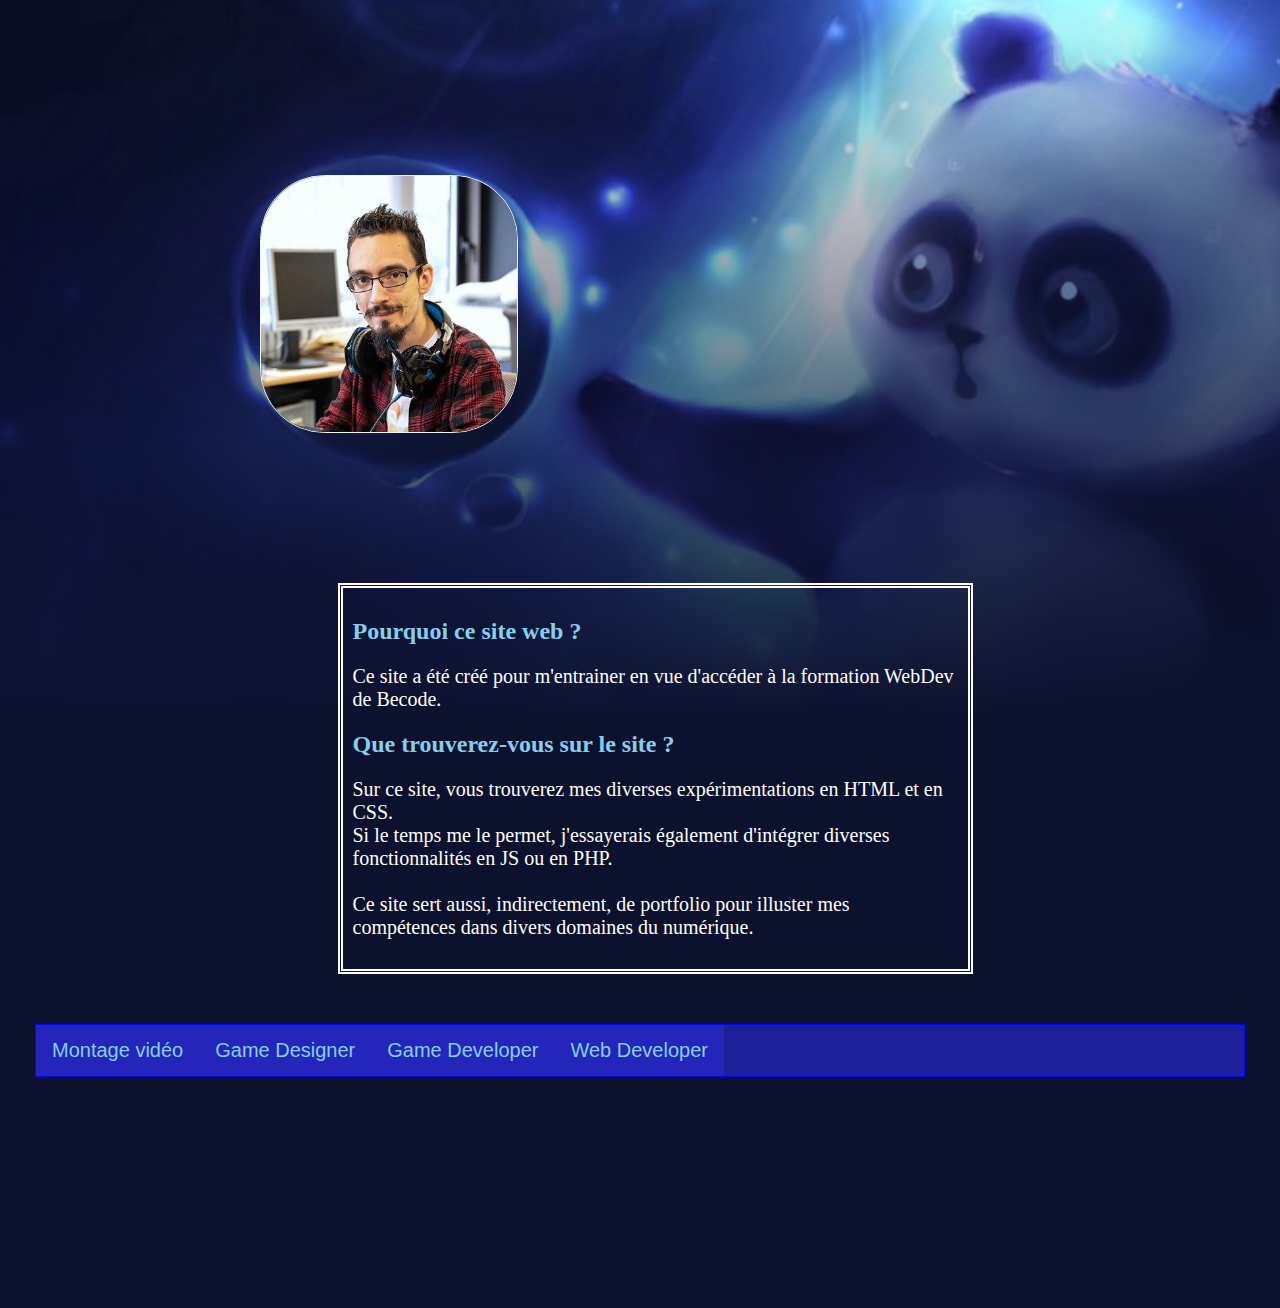
<file: CV_Website/index.html>
<!DOCTYPE html>
<html lang="en">
<head>
    <meta charset="UTF-8">
    <meta http-equiv="X-UA-Compatible" content="IE=edge">
    <meta name="viewport" content="width=device-width, initial-scale=1.0">
    <title>Dorval Alexandre CV Website</title>
    <link rel="stylesheet" href="CV_Website_Style.css">
    <link rel="icon" href="Images/favIcons.png" />
</head>
<body>

<!-- Section 1 -->
    <!-- Flip-card Zone -->
    <div class="flip-card">
        <div class="flip-card-inner">
            <div class="flip-card-front">
                <img src="Images/moi.jpg" alt="Avatar" style="width:256px; height: 256px; border-radius: 25%;">
            </div>
            <div class="flip-card-back">
                <p>Alexandre</p>
                <p>"Panda"</p>
                <p>Dorval</p>
                <br/>
                <img src="Images/PandaReseau.png" alt="Panda" style="width: 64px; height: 64px;">
            </div>
        </div>
    </div>

<!-- Section 2-->
    <!-- Bio Zone -->
<div class="section2">
    <div class="about-me">
        <div class="why-the-website">
            <h2>Pourquoi ce site web ?</h2>
            <p>Ce site a été créé pour m'entrainer en vue d'accéder à la formation WebDev de Becode. 
        </div>

        <div class="What-in-the-site">
            <h2>Que trouverez-vous sur le site ?</h2>
            <p>Sur ce site, vous trouverez mes diverses expérimentations en HTML et en CSS. <br/>
            Si le temps me le permet, j'essayerais également d'intégrer diverses fonctionnalités 
            en JS ou en PHP. <br/>
            <br/>
            Ce site sert aussi, indirectement, de portfolio pour illuster mes compétences dans divers domaines du numérique.
            </p>
        </div>
    </div>


    <!-- Tabulation zone -->
    <script src="openCVtab.js"></script>

    <div class="tab">
        <button class="tablinks" onclick="openCV (event, 'Librarian')">Montage vidéo</button>
        <button class="tablinks" onclick="openCV (event, 'GameDesigner')">Game Designer</button>
        <button class="tablinks" onclick="openCV (event, 'GameDev')">Game Developer</button>
        <button class="tablinks" onclick="openCV (event, 'Webdev')">Web Developer</button>
    </div>

    <div id="Librarian" class="tabcontent">
        <h2>Montage vidéo</h2>
        <p>Je suis diplômé en tant que Bibliothécaire breveté. Afin d'enrichir mon CV, j'ai décidé de faire des vidéos sur mon temps libre. <br/> 
            Ces dernières traitent généralement de littérature ou du fonctionnement des bibliothèques. Je les réalise avec Davinci Resolve et les exporte ensuite sur YouTube. <br/>
            Ces vidéos et cette chaîne m'ont permis d'acquérir des bases de montage vidéo mais également des notions de retouche d'images via Gimp. <br/>
            J'ai aussi pu toucher à l'étalonnage et aux effets spéciaux. Cela dit, ce sont des sujets très complexes que je dois continuer de creuser. <br/>
        </p>
        <video src="Medias/P2B.mp4" width="560" height="315" controls></video>
        <iframe width="560" height="315" src="https://www.youtube.com/embed/JCIOQqenUd8" title="YouTube video player" frameborder="0" allow="accelerometer; autoplay; clipboard-write; encrypted-media; gyroscope; picture-in-picture" allowfullscreen></iframe>
    </div>

    <div id="GameDesigner" class="tabcontent">
        <h2>Game Designer</h2>
        <p>Au cours de ma formation de game designer, j'ai eu l'occasion d'apprendre à construire des systèmes de jeu. <br/>
        Pour les créer, je devais passer par du prototypage papier mais également par des tableaux excel ou même des schémas logiques que je faisais sur <a href="https://wwww.miro.com/">Miro.</a><br/>
        Enfin, j'ai aussi pu toucher à de l'UX Design au travers du logiciel Adobe XD. Je trouve ce soft très intéressant pour prototyper.</p>  
    </div>

    <div id="GameDev" class="tabcontent">
        <h2>Game Developer</h2>
        <p>A la suite de ma formation de Game Designer, je me suis lancé dans une formation de game developer. <br/>
        Durant cette formation, j'ai appris plus en profondeur le fonctionnement d'Unity mais aussi et surtout, à coder en C#. Ce qui fut une nouveauté pour moi. <br/>
        C'est de cette manière que je me suis rendu compte de mon amour pour la programmation</p>
    </div>

    <div id="Webdev" class="tabcontent">
        <h2>Web Developer</h2>
        <p>En attendant d'être accepté dans la formation de Web Developer, je m'entraine sur ce site.</p>
    </div>
</div>

</body>
</html>
</file>
<file: CV_Website/CV_Website_Style.css>
body
{
    min-height: 125vh;  /* vh = viewport height */
    background-image: linear-gradient(transparent, rgb(12.2, 17.6, 45.9) 55%), url(Images/bgPanda.png);   /*permet d'appliquer un dégradé à une image de background vers une couleur transparante*/
    background-repeat: no-repeat;
    background-color: rgb(12.2, 17.6, 45.9);
    margin-top: 50px;
    margin-left: 35px;
    margin-right: 35px;
}

h2
{
    color:skyblue;
}

p{
    color: white;
    font-size: 20px;
}

a:link
{
    color: aquamarine;
}

a:hover
{
    color: mediumturquoise;
}

a:visited
{
    color: fuchsia;
}


/* ////////////  Panda Card ///////////  */

.flip-card {
    background-color: transparent;
    width: 256px;
    height: 256px;
    border: 1px solid #f1f1f1;
    border-radius: 25%;
    perspective: 1000px; 
    margin-top: 175px;
    margin-left: 225px;
  }
  
  .flip-card-inner {
    position: relative;
    width: 100%;
    height: 100%;
    text-align: center;
    transition: transform 0.8s;
    transform-style: preserve-3d;
  }
  
  .flip-card:hover .flip-card-inner {
    transform: rotateY(180deg);
  }
  
  .flip-card-front, .flip-card-back {
    position: absolute;
    width: 100%;
    height: 100%;
    -webkit-backface-visibility: hidden; 
    backface-visibility: hidden;
  }
  
  .flip-card-front {
    background-color: rgba(187, 187, 187, 0);
    color: black;
  }
  
  .flip-card-back {
    background-color: rgb(39, 39, 201, 0.692);
    border-radius: 25%;
    color: white;
    transform: rotateY(180deg);
  }

.section2{
  margin-top: 150px;
}

.about-me{
  margin-left: 25%;
  margin-right: 25%;
  width: 50%;
  border: white solid 5px;
  border-style: double;
  padding: 10px;
}

/*  ///////////TAB /////// */
.tab{
    overflow: hidden;
    border: 1px solid rgb(0, 4, 255);
    background-color: rgba(39, 39, 201, 0.692);
    margin-top: 50px;
}

.tab button{
    background-color: inherit;
    font-size: 20px;
    color: skyblue;
    float: left;
    border: none;
    outline: none;
    cursor: pointer;
    padding: 14px 16px;
    transition: 0.3s;
}

.tab button:hover{
    background-color: rgb(60, 167, 255);
}

.tab button.active{
    background-color: rgb(0, 4, 255);
}

.tabcontent{
    display: none;
    padding: 6px 12px;
    border: 1px solid rgb(0, 4, 255);
    border-top: none;
}
</file>
